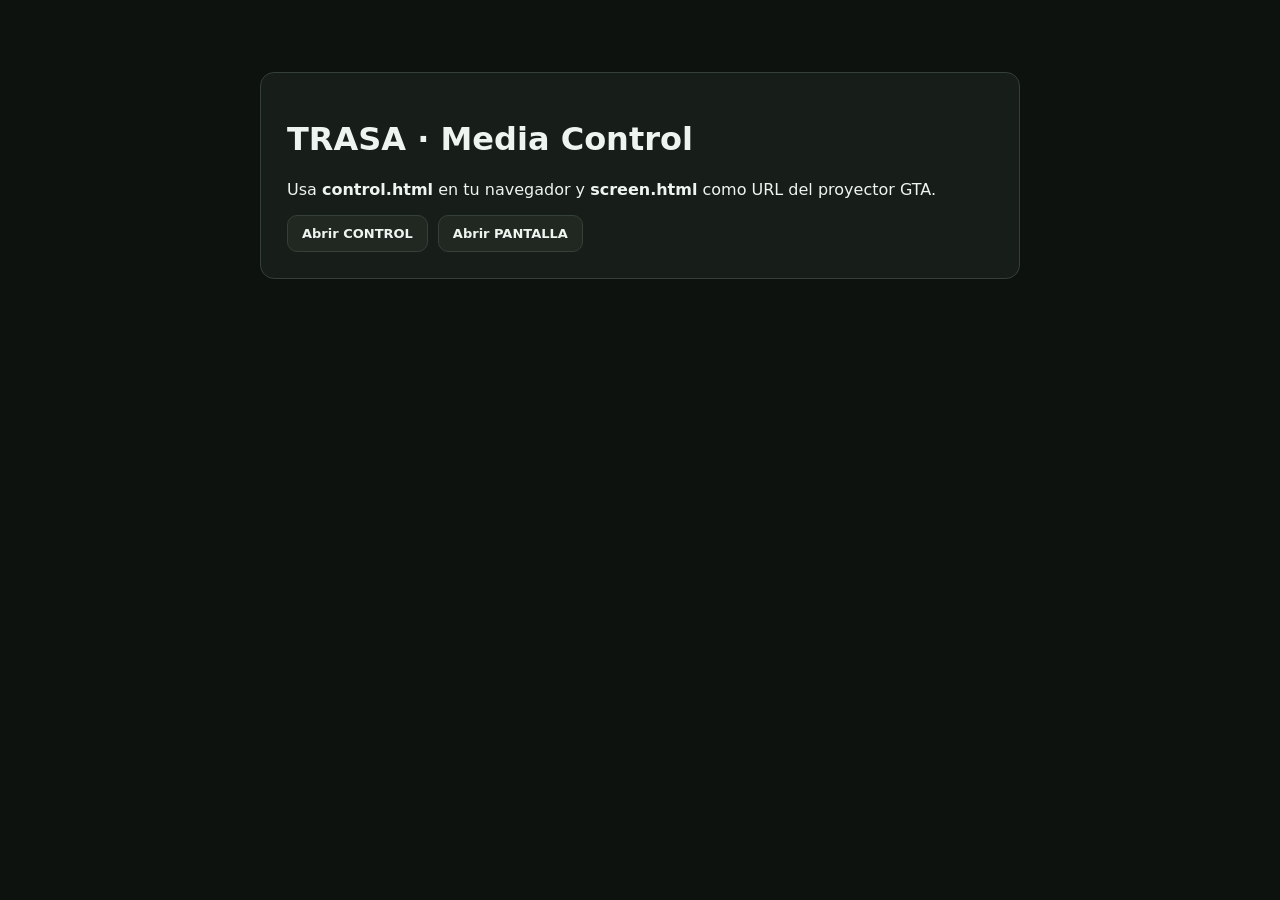
<file: index.html>
<!DOCTYPE html>
<html lang="es">
<head>
  <meta charset="UTF-8">
  <meta name="viewport" content="width=device-width, initial-scale=1.0">
  <title>TRASA Media Control</title>
  <link rel="stylesheet" href="css/style.css?v=1">
</head>

<body class="control-page">

  <main class="landing">

    <h1>TRASA · Media Control</h1>

    <p>
      Usa <strong>control.html</strong> en tu navegador y
      <strong>screen.html</strong> como URL del proyector GTA.
    </p>

    <div class="row">
      <a class="button-link" href="control.html">
        Abrir CONTROL
      </a>

      <a
        class="button-link"
        href="screen.html"
        target="_blank"
      >
        Abrir PANTALLA
      </a>
    </div>

  </main>

</body>
</html>
</file>
<file: css/style.css>
:root {
  --bg: #0e120f;
  --panel: #171d18;
  --panel2: #202821;
  --border: #344038;
  --text: #eef4ef;
  --muted: #98a69c;
  --accent: #6c7d68;
  --accent2: #4b5320;
  --danger: #b84545;
  --ok: #67a16c;
  --warn: #c49a4a;
  --radius: 14px;
}

* {
  box-sizing: border-box;
}

html,
body {
  margin: 0;
  min-height: 100%;
  font-family:
    Inter,
    ui-sans-serif,
    system-ui,
    -apple-system,
    BlinkMacSystemFont,
    "Segoe UI",
    sans-serif;
}

body.control-page {
  background: var(--bg);
  color: var(--text);
}

.shell {
  width: min(1180px, calc(100% - 32px));
  margin: 0 auto;
  padding: 28px 0 52px;
}

.topbar {
  display: flex;
  justify-content: space-between;
  gap: 20px;
  align-items: flex-start;
  margin-bottom: 22px;
}

.brand h1 {
  margin: 0;
  font-size: clamp(24px, 4vw, 36px);
}

.brand p {
  margin: 6px 0 0;
  color: var(--muted);
}

.status-pill {
  display: inline-flex;
  align-items: center;
  gap: 8px;

  padding: 9px 12px;

  border:
    1px solid
    var(--border);

  background:
    var(--panel);

  border-radius:
    999px;

  font-size:
    13px;

  white-space:
    nowrap;
}

.dot {
  width: 9px;
  height: 9px;

  border-radius:
    50%;

  background:
    var(--warn);
}

.dot.ok {
  background:
    var(--ok);
}

.dot.bad {
  background:
    var(--danger);
}

.grid {
  display: grid;

  grid-template-columns:
    repeat(12, 1fr);

  gap:
    16px;
}

.card {
  grid-column:
    span 6;

  background:
    var(--panel);

  border:
    1px solid
    var(--border);

  border-radius:
    var(--radius);

  padding:
    18px;
}

.card.full {
  grid-column:
    1 / -1;
}

.card h2 {
  margin:
    0 0 14px;

  font-size:
    16px;
}

.card h3 {
  margin:
    18px 0 8px;

  font-size:
    13px;

  color:
    var(--muted);

  text-transform:
    uppercase;
}

.row {
  display: flex;
  align-items: center;
  gap: 10px;
  flex-wrap: wrap;
}

.stack {
  display: grid;
  gap: 10px;
}

.grow {
  flex: 1;
}

label {
  display: grid;
  gap: 6px;

  color:
    var(--muted);

  font-size:
    13px;
}

input[type="text"],
input[type="url"],
textarea,
select {
  width:
    100%;

  color:
    var(--text);

  background:
    #111612;

  border:
    1px solid
    var(--border);

  border-radius:
    10px;

  padding:
    11px 12px;
}

textarea {
  min-height:
    150px;

  resize:
    vertical;
}

button,
.button-link {
  appearance:
    none;

  border:
    1px solid
    var(--border);

  background:
    var(--panel2);

  color:
    var(--text);

  padding:
    10px 14px;

  border-radius:
    10px;

  cursor:
    pointer;

  font-weight:
    650;

  font-size:
    13px;

  text-decoration:
    none;
}

button.primary {
  background:
    var(--accent2);

  border-color:
    #697338;
}

button.danger {
  background:
    #3a1e1e;

  border-color:
    #6b3333;
}

.transport {
  display: grid;

  grid-template-columns:
    repeat(5, minmax(54px, 1fr));

  gap:
    8px;

  margin:
    12px 0;
}

.transport button {
  font-size:
    18px;
}

.now-playing {
  display: grid;

  grid-template-columns:
    56px 1fr;

  gap:
    12px;

  align-items:
    center;

  padding:
    12px;

  background:
    #101511;

  border:
    1px solid
    var(--border);

  border-radius:
    12px;
}

.cover {
  width:
    56px;

  height:
    56px;

  border-radius:
    8px;

  object-fit:
    cover;

  background:
    var(--panel2);
}

.now-info {
  min-width:
    0;
}

.now-title {
  font-weight:
    750;

  overflow:
    hidden;

  text-overflow:
    ellipsis;

  white-space:
    nowrap;
}

.muted {
  color:
    var(--muted);

  font-size:
    12px;
}

.progress-wrap {
  display: grid;

  grid-template-columns:
    48px 1fr 48px;

  gap:
    8px;

  align-items:
    center;

  margin-top:
    10px;
}

input[type="range"] {
  width:
    100%;

  accent-color:
    var(--accent);
}

.track-list {
  display: grid;

  gap:
    7px;

  max-height:
    420px;

  overflow:
    auto;

  margin:
    14px 0;
}

.track {
  display: grid;

  grid-template-columns:
    44px 1fr auto;

  gap:
    10px;

  align-items:
    center;

  padding:
    9px 10px;

  border:
    1px solid
    var(--border);

  border-radius:
    10px;

  background:
    #111612;
}

.track.active {
  border-color:
    var(--accent);

  background:
    rgba(108,125,104,.10);
}

.track-num {
  color:
    var(--muted);

  text-align:
    center;
}

.track-title {
  min-width:
    0;

  overflow:
    hidden;

  text-overflow:
    ellipsis;

  white-space:
    nowrap;
}

.track-actions {
  display: flex;
  gap: 6px;
}

.small-note {
  color:
    var(--muted);

  font-size:
    12px;

  line-height:
    1.5;
}

.uid-box {
  margin-bottom:
    10px;

  padding:
    10px;

  border:
    1px dashed
    var(--border);

  border-radius:
    10px;

  background:
    #0f1410;

  font-family:
    ui-monospace,
    SFMono-Regular,
    Menlo,
    Consolas,
    monospace;

  font-size:
    12px;

  word-break:
    break-all;
}

.notice {
  margin-bottom:
    16px;

  padding:
    12px 14px;

  border-radius:
    10px;

  border:
    1px solid
    var(--border);

  background:
    #111612;

  font-size:
    13px;
}

.notice.error {
  border-color:
    #713b3b;

  background:
    #2a1717;
}

.notice.success {
  border-color:
    #436d47;

  background:
    #16261a;
}

.hidden {
  display:
    none !important;
}

.landing {
  width:
    min(760px, calc(100% - 32px));

  margin:
    8vh auto;

  padding:
    26px;

  color:
    var(--text);

  background:
    var(--panel);

  border:
    1px solid
    var(--border);

  border-radius:
    var(--radius);
}

@media (max-width: 820px) {

  .card {
    grid-column:
      1 / -1;
  }

  .topbar {
    flex-direction:
      column;
  }
}
</file>
